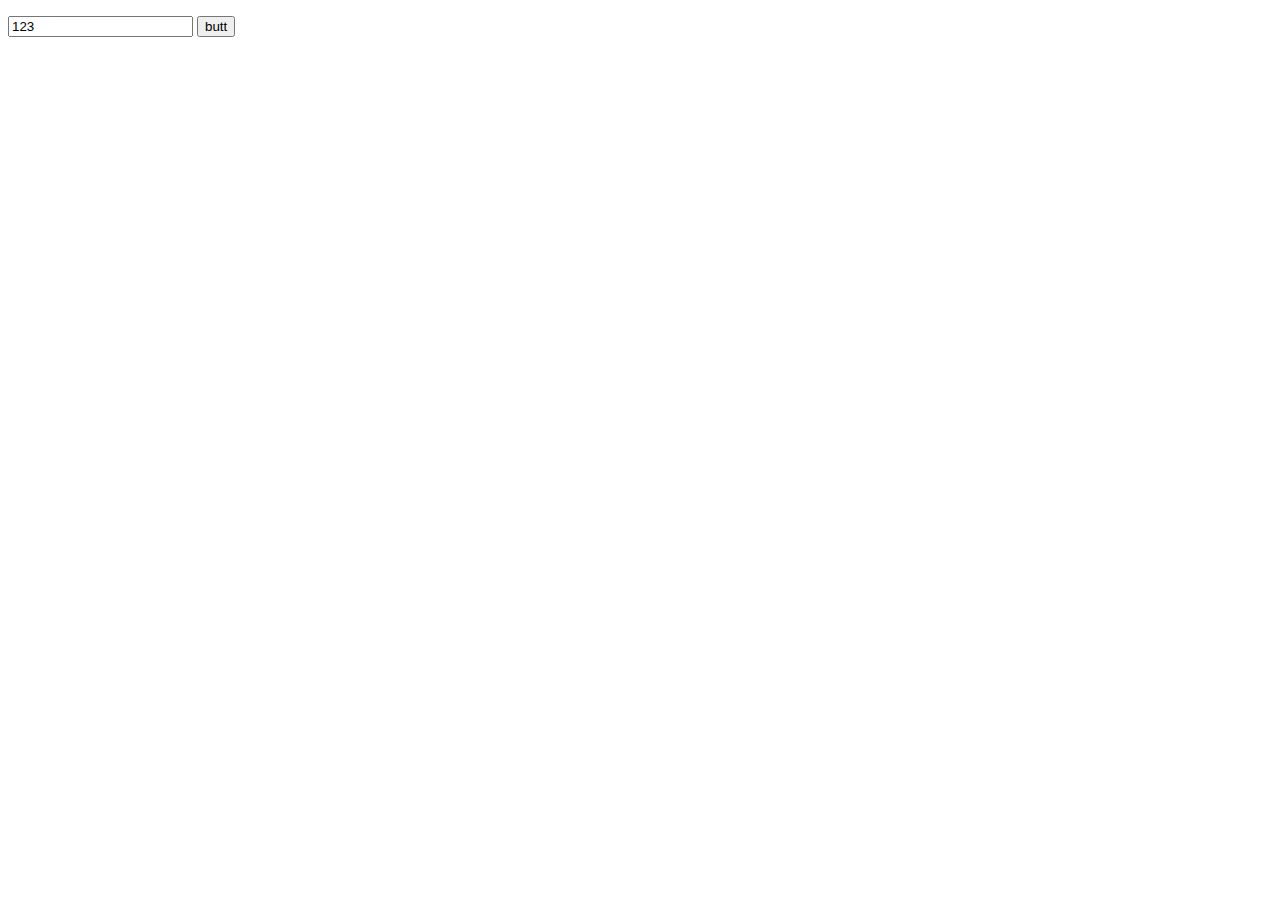
<file: classes/production/qa/templates/test.html>
<!DOCTYPE HTML>
<html xmlns="http://www.w3.org/1999/xhtml"
      xmlns:th="http://www.thymeleaf.org">
<head>
    <title>Test</title>
    <meta http-equiv="Content-Type" content="text/html; charset=UTF-8" />
</head>
<body>

    <p th:text="'Hello, ' + ${_name} + '!'"/>

    <form th:action="@{/}" method="post">
        <input type="text" value="123">
        <button type="submit">butt</button>
    </form>

</body>
</html>
</file>
